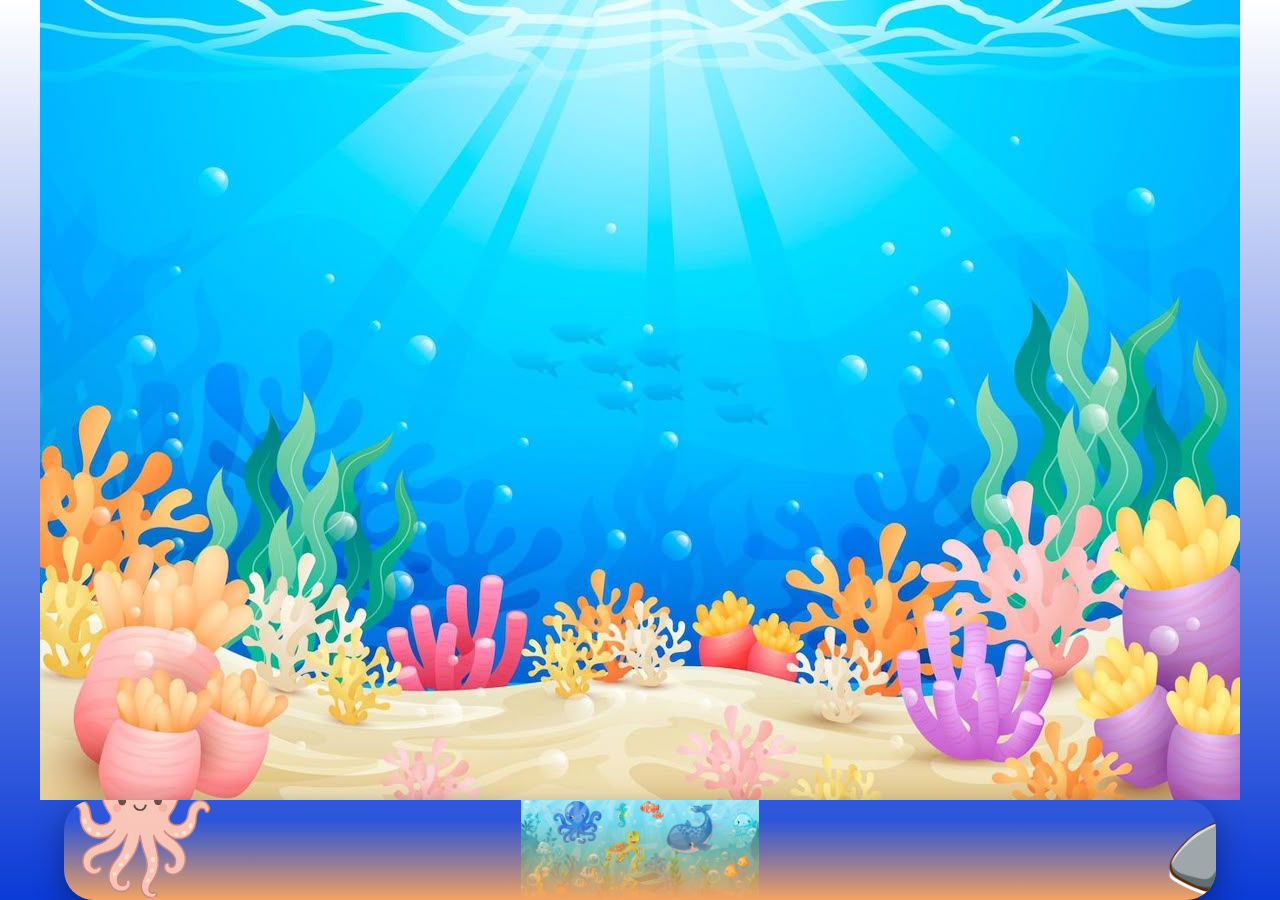
<file: index.html>
<!DOCTYPE html>
<html lang="pt-br">

<head>
  <meta charset="UTF-8">
  <meta name="viewport" content="width=device-width, initial-scale=1">
  <title>Théo no fundo do mar</title>
  
  <link rel="stylesheet" href="jogo.css">
  <script src="script.js" defer></script>

</head>

<body>

  <img src="imagens/mar.jpg" class="Fundo">


<div class="game-board">

<img src="imagens/polvo.png" class="polvo">
<img src="imagens/pedra.png" class="pipe">

</div>


</body>

</html>
</file>
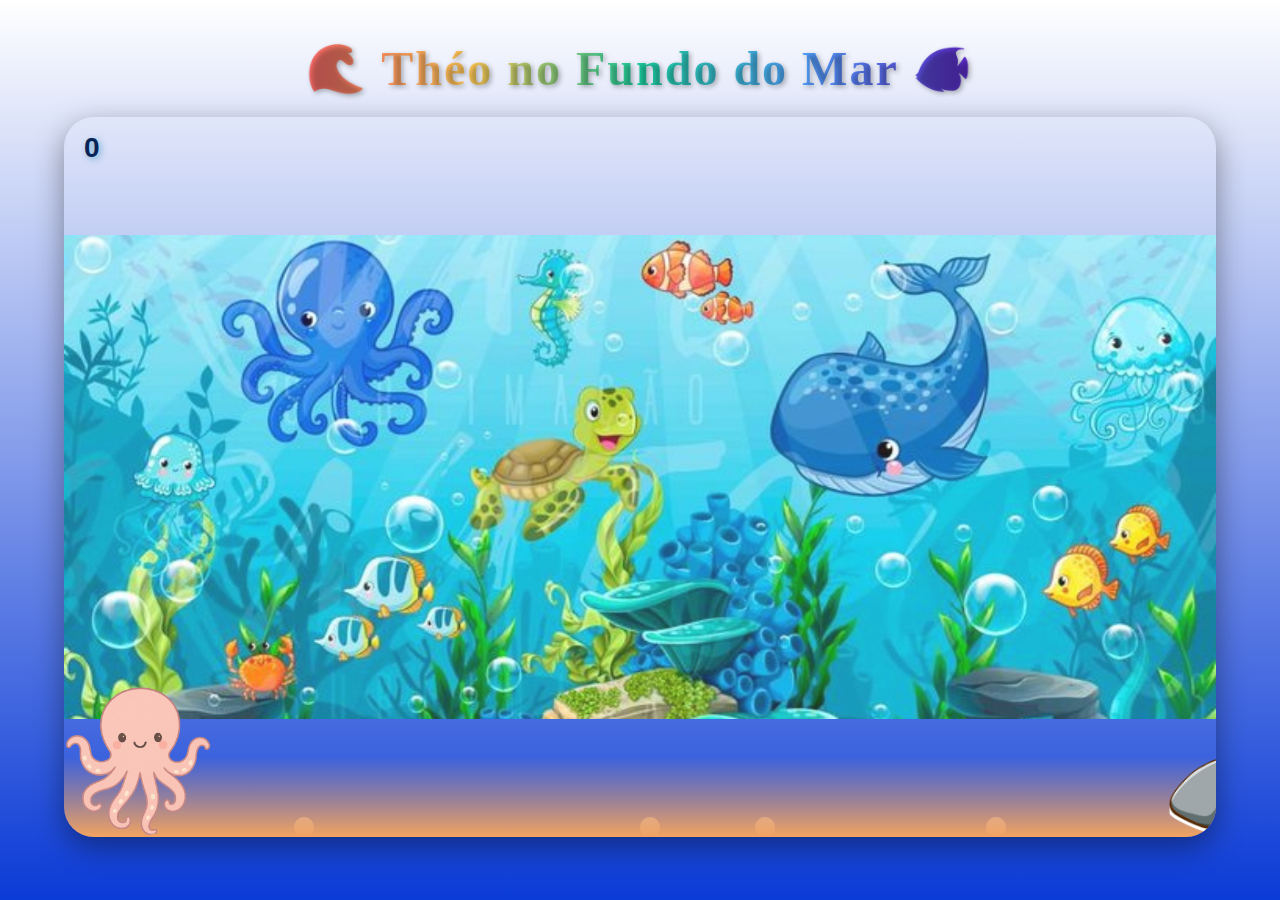
<file: jogo.html>
<!DOCTYPE html>
<html lang="pt-br">

<head>
    <meta charset="UTF-8">
    <meta name="viewport" content="width=device-width, initial-scale=1">
    <title>Théo no fundo do mar</title>

    <link rel="stylesheet" href="jogo.css">
    <script src="script.js" defer></script>

</head>

<body>

    <h1 class="game-title">🌊 Théo no Fundo do Mar 🐠</h1>
    
    <div class="game-board">
        

        <div id="score">0</div>

        <img src="imagens/polvo.png" class="polvo">
        <img src="imagens/pedra.png" class="pipe">
        <button id="restart-btn">Reiniciar</button>

        <div class="bubble" style="left: 20%; animation-delay: 2s;"></div>
        <div class="bubble" style="left: 50%; animation-delay: 4s;"></div>
        <div class="bubble" style="left: 60%; animation-delay: 6s;"></div>
        <div class="bubble" style="left: 80%; animation-delay: 8s;"></div>
        <div class="bubble" style="left: 100%; animation-delay: 10s;"></div>
    </div>



</body>

</html>
</file>
<file: jogo.css>
body {
    margin: 0;
    padding: 0;
    height: 100vh;
    background: linear-gradient(to top, rgb(11, 59, 214), transparent);
    display: flex;
    flex-direction: column;
    justify-content: flex-start;
    align-items: center;
    font-family: 'Arial', sans-serif;
}

.game-title {
    text-align: center;
    margin-top: 40px;
    margin-bottom: 20px;
    font-family: 'Chewy', cursive;
    font-size: 3rem;
    font-weight: bold;
    background: linear-gradient(90deg, #ff6b6b, #feca57, #1dd1a1, #54a0ff, #5f27cd);
    background-clip: text;
    -webkit-background-clip: text;
    color: transparent;
    animation: wave 3s infinite ease-in-out;
    letter-spacing: 2px;
    text-shadow: 2px 2px 5px rgba(0, 0, 0, 0.3);
}

@keyframes wave {
    0% {
        transform: translateY(0px);
    }

    50% {
        transform: translateY(-5px);
    }

    100% {
        transform: translateY(0px);
    }
}

.game-board {
    width: 100%;
    max-width: 90%;
    height: 80vh;
    position: relative;
    overflow: hidden;
    background: rgba(255, 255, 255, 0.05);
    border-radius: 30px;
    box-shadow: 0px 10px 30px rgba(0, 0, 0, 0.4);
    background-image: url('imagens/mar8.jpg');
    background-repeat: no-repeat;
    background-position: center;
    background-size: contain;
}

.game-board::after {
    content: '';
    position: absolute;
    bottom: 0;
    width: 100%;
    height: 80px;
    background: linear-gradient(to top, sandybrown, transparent);
    z-index: 1;

}

.pipe {
    position: absolute;
    bottom: 0;
    width: 100px;
    /* maior para destaque */
    right: -100px;
    animation: pipe-animation 2s linear infinite;
    z-index: 2;
    width: 150px;
}

.polvo {
    width: 150px;
    position: absolute;
    bottom: 0;
    z-index: 2;
    animation: runForward 5s linear infinite, tentacleMove 1s ease-in-out infinite;
}

@keyframes runForward {
    from {
        left: 0;
    }

    to {
        left: 100%;
    }
}

@keyframes tentacleMove {
    0%   { transform: scale(1) rotate(0deg); }
    25%  { transform: scale(1.02, 0.98) rotate(2deg); }
    50%  { transform: scale(1) rotate(0deg); }
    75%  { transform: scale(0.98, 1.02) rotate(-2deg); }
    100% { transform: scale(1) rotate(0deg); }
}

@keyframes swing {
    0% {
        transform: rotate(0deg) scale(1, 1);
    }

    25% {
        transform: rotate(3deg) scale(1.05, 0.95);
    }

    50% {
        transform: rotate(0deg) scale(1, 1);
    }

    75% {
        transform: rotate(-3deg) scale(0.95, 1.05);
    }

    100% {
        transform: rotate(0deg) scale(1, 1);
    }
}


.jump {
    animation: jump 500ms ease-out forwards;
}


@keyframes pipe-animation {
    from {
        right: -100px;
    }

    to {
        right: 100%;
    }
}


@keyframes jump {
    0% {
        bottom: 0;
    }

    40%,
    60% {
        bottom: 180px;
    }

    100% {
        bottom: 0;
    }
}


.bubble {
    position: absolute;
    bottom: 0;
    width: 20px;
    height: 20px;
    background: rgba(255, 255, 255, 0.6);
    border-radius: 50%;
    animation: bubbleUp 5s linear infinite;
}

@keyframes bubbleUp {
    from {
        transform: translateY(0) scale(1);
        opacity: 1;
    }

    to {
        transform: translateY(-500px) scale(1.5);
        opacity: 0;
    }
}


#restart-btn {
    position: absolute;
    top: 50%;
    left: 50%;
    transform: translate(-50%, -50%);
    padding: 14px 28px;
    font-size: 20px;
    font-weight: bold;
    background: linear-gradient(45deg, #007bff, #00c3ff);
    color: white;
    border: none;
    border-radius: 12px;
    cursor: pointer;
    display: none;
    z-index: 3;
    box-shadow: 0 6px 15px rgba(0, 0, 0, 0.3);
    transition: 0.3s;
}

#restart-btn:hover {
    transform: translate(-50%, -50%) scale(1.05);
    background: linear-gradient(45deg, #0056b3, #0099cc);
}

#score {
    position: absolute;
    top: 15px;
    left: 20px;
    font-size: 28px;
    font-weight: bold;
    color: #082355;
    text-shadow: 2px 2px 6px rgba(45, 138, 182, 0.6);
    z-index: 3;
    font-family: 'Arial Black', sans-serif;
}
</file>
